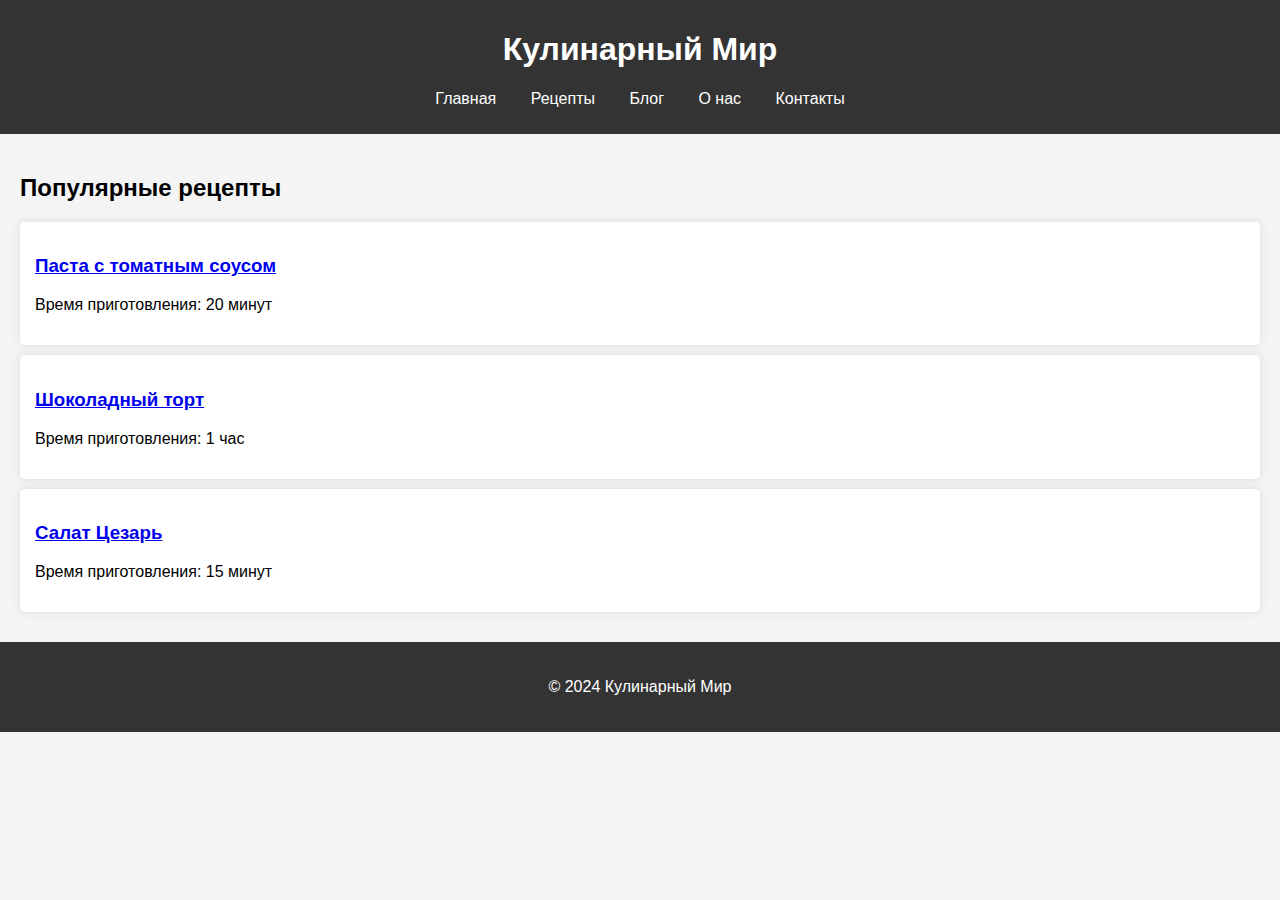
<file: index.html>
<!DOCTYPE html>
<html lang="ru">
<head>
    <meta charset="UTF-8">
    <meta name="viewport" content="width=device-width, initial-scale=1.0">
    <title>Кулинарный Мир</title>
    <link rel="stylesheet" href="styles.css">
</head>
<body>
    <header>
        <h1>Кулинарный Мир</h1>
        <nav>
            <ul>
                <li><a href="#">Главная</a></li>
                <li><a href="#">Рецепты</a></li>
                <li><a href="#">Блог</a></li>
                <li><a href="#">О нас</a></li>
                <li><a href="#">Контакты</a></li>
            </ul>
        </nav>
    </header>

    <main>
        <h2>Популярные рецепты</h2>
        <div class="recipe">
            <h3><a href="recipe.html">Паста с томатным соусом</a></h3>
            <p>Время приготовления: 20 минут</p>
        </div>
        <div class="recipe">
            <h3><a href="recipe.html">Шоколадный торт</a></h3>
            <p>Время приготовления: 1 час</p>
        </div>
        <div class="recipe">
            <h3><a href="recipe.html">Салат Цезарь</a></h3>
            <p>Время приготовления: 15 минут</p>
        </div>
    </main>

    <footer>
        <p>&copy; 2024 Кулинарный Мир</p>
    </footer>
</body>
</html>
</file>
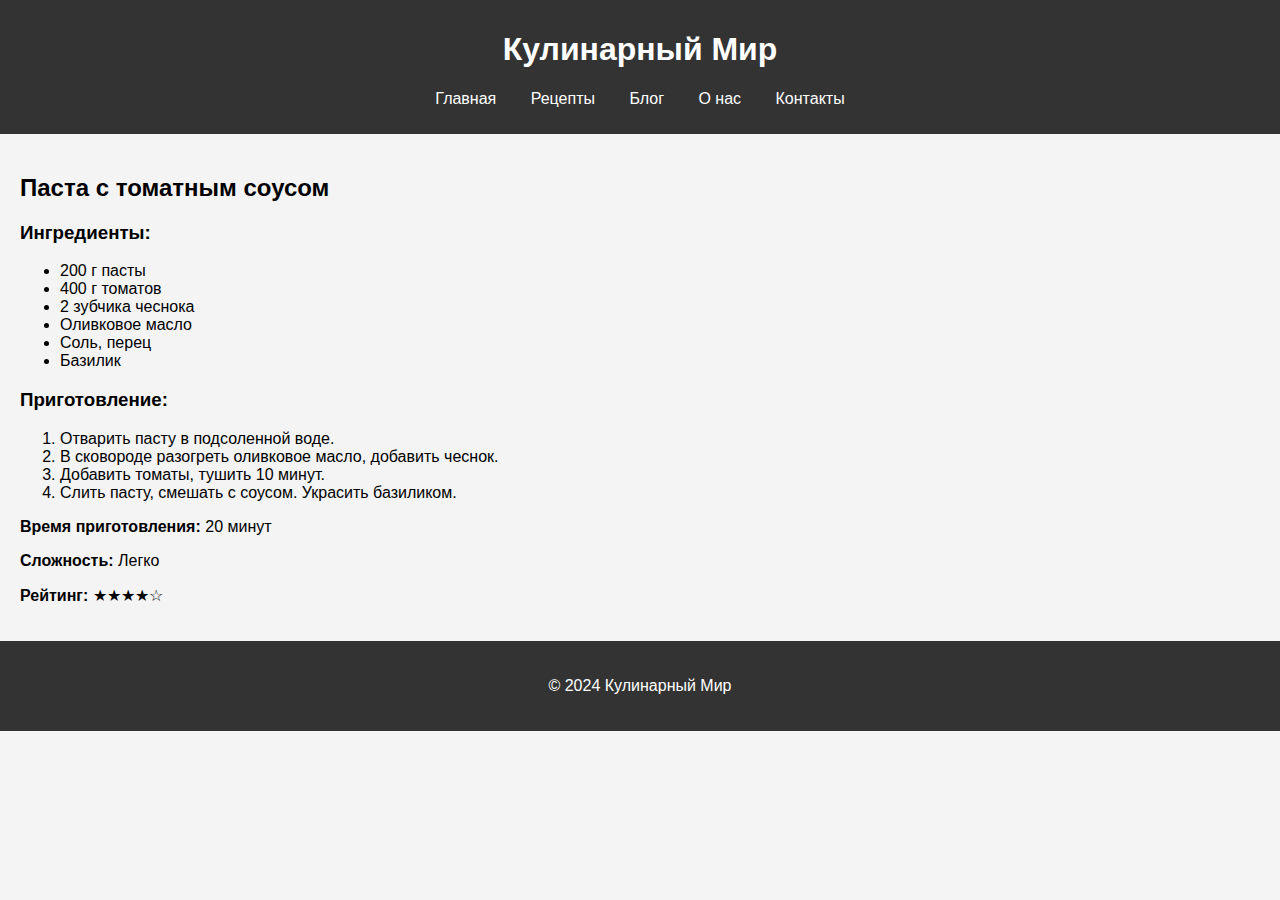
<file: recipe.html>
<!DOCTYPE html>
<html lang="ru">
<head>
    <meta charset="UTF-8">
    <meta name="viewport" content="width=device-width, initial-scale=1.0">
    <title>Паста с томатным соусом</title>
    <link rel="stylesheet" href="styles.css">
</head>
<body>
    <header>
        <h1>Кулинарный Мир</h1>
        <nav>
            <ul>
                <li><a href="#">Главная</a></li>
                <li><a href="#">Рецепты</a></li>
                <li><a href="#">Блог</a></li>
                <li><a href="#">О нас</a></li>
                <li><a href="#">Контакты</a></li>
            </ul>
        </nav>
    </header>

    <main>
        <h2>Паста с томатным соусом</h2>
        <h3>Ингредиенты:</h3>
        <ul>
            <li>200 г пасты</li>
            <li>400 г томатов</li>
            <li>2 зубчика чеснока</li>
            <li>Оливковое масло</li>
            <li>Соль, перец</li>
            <li>Базилик</li>
        </ul>
        
        <h3>Приготовление:</h3>
        <ol>
            <li>Отварить пасту в подсоленной воде.</li>
            <li>В сковороде разогреть оливковое масло, добавить чеснок.</li>
            <li>Добавить томаты, тушить 10 минут.</li>
            <li>Слить пасту, смешать с соусом. Украсить базиликом.</li>
        </ol>

        <p><strong>Время приготовления:</strong> 20 минут</p>
        <p><strong>Сложность:</strong> Легко</p>
        <p><strong>Рейтинг:</strong> ★★★★☆</p>
    </main>

    <footer>
        <p>&copy; 2024 Кулинарный Мир</p>
    </footer>
</body>
</html>
</file>
<file: styles.css>
body {
    font-family: Arial, sans-serif;
    margin: 0;
    padding: 0;
    background-color: #f4f4f4;
}

header {
    background: #333;
    color: #fff;
    padding: 10px 0;
    text-align: center;
}

nav ul {
    list-style-type: none;
    padding: 0;
}

nav ul li {
    display: inline;
    margin: 0 15px;
}

nav ul li a {
    color: #fff;
    text-decoration: none;
}

main {
    padding: 20px;
}

.recipe {
    background: #fff;
    margin: 10px 0;
    padding: 15px;
    border-radius: 5px;
    box-shadow: 0 0 10px rgba(0, 0, 0, 0.1);
}

footer {
    text-align: center;
    padding: 20px 0;
    background: #333;
    color: #fff;
}
</file>
